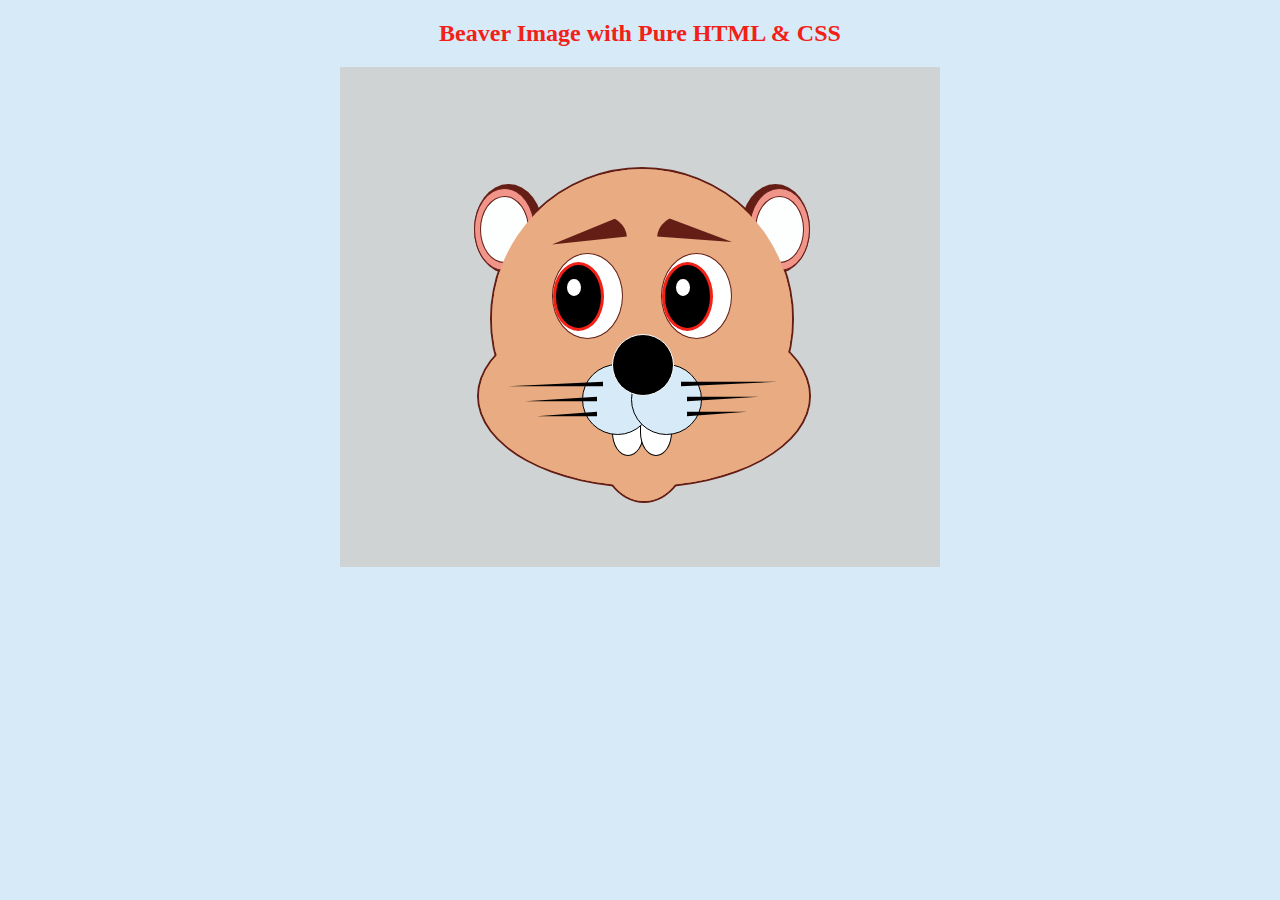
<file: Beaver-image/index.html>
<!DOCTYPE html>
<html lang="en">
  <head>
    <meta charset="UTF-8" />
    <meta http-equiv="X-UA-Compatible" content="IE=edge" />
    <meta name="viewport" content="width=device-width, initial-scale=1.0" />
    <title>Beaver-Image</title>
    <link rel="stylesheet" href="style.css" />
  </head>
  <body>
    <h2>Beaver Image with Pure HTML & CSS</h2>
    <!--image-box-->
    <div class="image-main-box">
      <!--main-face-->
      <div class="main-face">
        <!--main-face-copy-->
        <div class="main-face-copy"></div>
        <!--face-lower-->
        <div class="face-lower">
          <div class="face-lower-copy"></div>
        </div>
        <!--chin-->
        <div class="chin">
          <div class="chin-copy"></div>
        </div>
        <!--ears-left-->
        <div class="ear-left">
          <div class="ear-left-inner">
            <div class="ear-deep-inner"></div>
          </div>
        </div>
        <!--ears-right-->
        <div class="ear-right">
          <div class="ear-right-inner">
            <div class="ear-deep-inner"></div>
          </div>
        </div>
        <!--left-eye-->
        <div class="left-eye">
          <div class="inner-eye"></div>
          <div class="eye-pupil"></div>
        </div>
        <!--right-eye-->
        <div class="right-eye">
          <div class="inner-eye"></div>
          <div class="eye-pupil"></div>
        </div>
        <!--eyebrows-->
        <div class="eyebrow-left"></div>
        <div class="eyebrow-right"></div>
        <!--nose--->
        <div class="nose"></div>
        <!--mouth-left-->
        <div class="mouth-left"></div>
        <!--mouth-right-->
        <div class="mouth-right"></div>
        <!--teeth-->
        <div class="left-tooth"></div>
        <div class="right-tooth"></div>
        <!--hair-left-->
        <div class="hair-left-1"></div>
        <div class="hair-left-2"></div>
        <div class="hair-left-3"></div>
        <!--hair-right-->
        <div class="hair-right-1"></div>
        <div class="hair-right-2"></div>
        <div class="hair-right-3"></div>
      </div>
    </div>
  </body>
</html>
</file>
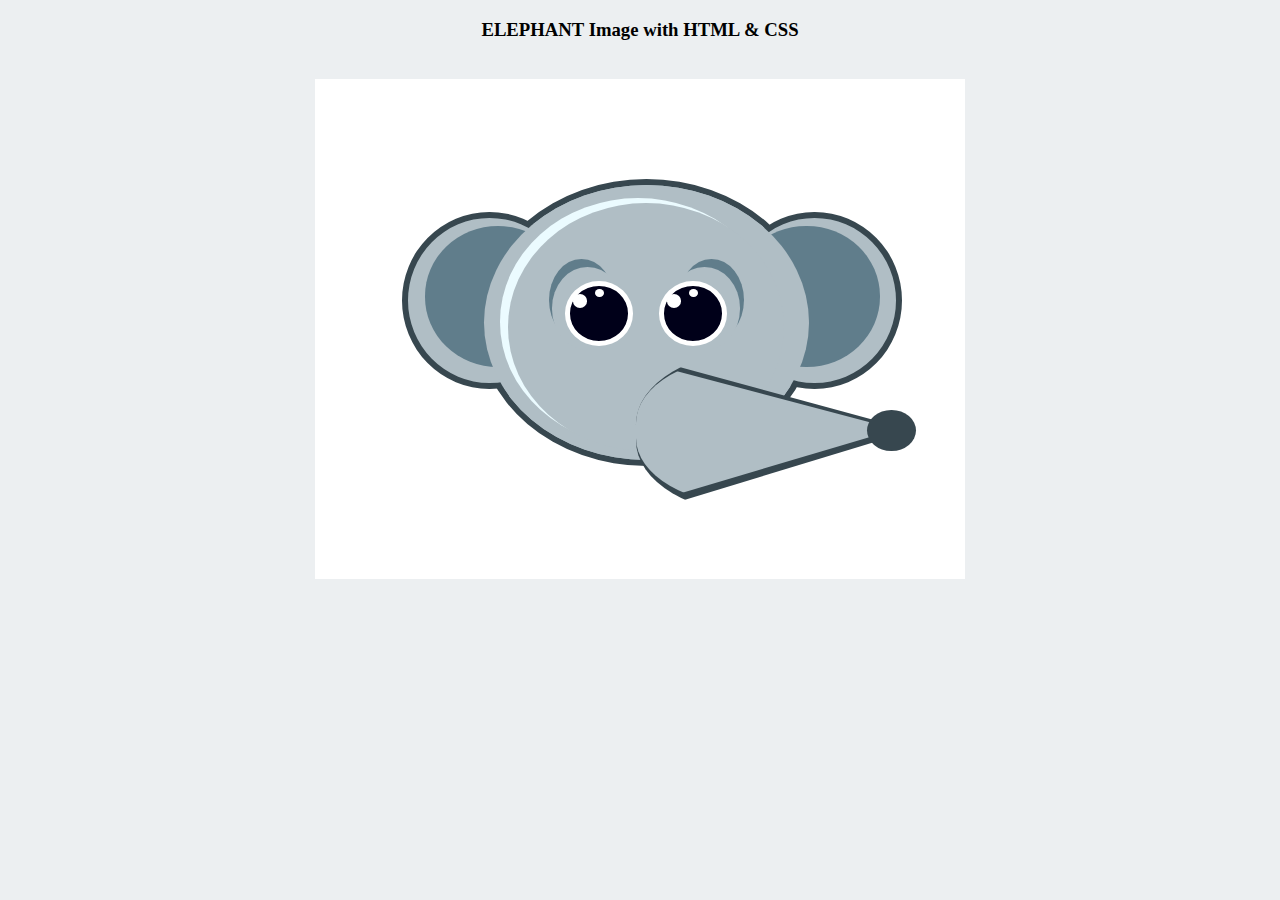
<file: Elephant-Image/index.html>
<!DOCTYPE html>
<html lang="en">
  <head>
    <meta charset="UTF-8" />
    <meta http-equiv="X-UA-Compatible" content="IE=edge" />
    <meta name="viewport" content="width=device-width, initial-scale=1.0" />
    <title>Elephant Image with CSS</title>
    <link rel="stylesheet" href="style.css" />
  </head>
  <body>
    <h3 id="title">ELEPHANT Image with HTML & CSS</h3>
    <!--Image Main Box-->
    <div class="main-box">
      <!--Main face Circle-->
      <div class="face-circle">
        <!--face circular copy-->
        <div class="face-circle-copy"></div>
        <!--Head Shine-->
        <div class="head-shine">
          <div class="head-shine-inner"></div>
        </div>
        <!--Eyebrows-->
        <div class="eyebrow-left">
          <div class="eyebrow-left-inner"></div>
        </div>
        <div class="eyebrow-right">
          <div class="eyebrow-right-inner"></div>
        </div>
        <!--Eyes-->
        <div class="left-eye">
          <div class="left-eye-inner-big"></div>
          <div class="left-eye-inner-small"></div>
        </div>
        <div class="right-eye">
          <div class="right-eye-inner-big"></div>
          <div class="right-eye-inner-small"></div>
        </div>
        <!--Ears-->
        <div class="left-ear">
          <div class="left-ear-inner"></div>
        </div>
        <div class="right-ear">
          <div class="right-ear-inner"></div>
        </div>
        <!--Nose-->
        <div class="nose"></div>
        <div class="nose-copy"></div>
        <div class="nose-round"></div>
      </div>
      <!--face-end-->
    </div>
    <!--box-end-->
  </body>
</html>
</file>
<file: Beaver-image/style.css>
:root {
  --body-bg-color: #d6eaf8;
  --basic-color: #e8ab82;
  --ear-color-dark: #641e16;
  --ear-color-light: #f1948a;
  --eyebrow-color: #a93226;
  --eye-white-color: #ffffff;
  --eye-black-color: #17202a;
  --eye-red-color: #f22016;
  --nose-dark-color: #424949;
  --nose-light-color: #eb984e;
  --nose-hair-color: #000000;
  --tooth-color: #fdfefe;
}
body {
  margin: 0 auto;
  padding: 0;
  background-color: var(--body-bg-color);
}
h2 {
  text-align: center;
  font-weight: 600;
  color: var(--eye-red-color);
}
.image-main-box {
  position: relative;
  width: 600px;
  height: 500px;
  margin: auto;
  background-color: #d0d3d4;
}
/* main-face */
.main-face {
  position: absolute;
  width: 50%;
  height: 60%;
  top: 20%;
  left: 25%;
  border-radius: 50%;
  border: 2px solid var(--ear-color-dark);
  background-color: var(--basic-color);
}
/* main-face-copy */
.main-face-copy {
  position: absolute;
  width: 100%;
  height: 100%;
  border-radius: 50%;
  z-index: 3;
  background-color: var(--basic-color);
}
/* face-lower */
.face-lower {
  position: absolute;
  width: 110%;
  height: 60%;
  top: 45%;
  left: -5%;
  border: 2px solid var(--ear-color-dark);
  border-radius: 50%;
  z-index: 1;
  background-color: var(--basic-color);
}
/* face-lower-copy */
.face-lower-copy {
  position: absolute;
  width: 100%;
  height: 100%;
  border-radius: 50%;
  z-index: 2;
  background-color: var(--basic-color);
}
/* chin */
.chin {
  position: absolute;
  width: 30%;
  height: 40%;
  top: 70%;
  left: 35%;
  border-radius: 50%;
  border: 2px solid var(--ear-color-dark);
  background-color: var(--basic-color);
}
/* chin-copy */
.chin-copy {
  position: absolute;
  width: 100%;
  height: 100%;
  border-radius: 50%;
  z-index: 2;
  background-color: var(--basic-color);
}
/*
** Ears
*/
/* ear-left */
.ear-left {
  position: absolute;
  width: 23%;
  height: 30%;
  top: 5%;
  left: -6%;
  border-radius: 50%;
  background-color: var(--ear-color-dark);
}
/* ear-left-inner */
.ear-left-inner {
  position: absolute;
  width: 85%;
  height: 90%;
  top: 5%;
  border: 1px solid var(--ear-color-dark);
  border-radius: 50%;
  background-color: var(--ear-color-light);
}
/* ear-right */
.ear-right {
  position: absolute;
  width: 23%;
  height: 30%;
  top: 5%;
  right: -6%;
  border-radius: 50%;
  background-color: var(--ear-color-dark);
}
/* ear-right-inner */
.ear-right-inner {
  position: absolute;
  width: 85%;
  height: 90%;
  top: 5%;
  right: 0%;
  border: 1px solid var(--ear-color-dark);
  border-radius: 50%;
  background-color: var(--ear-color-light);
}

/* ear-deep-inner */
.ear-deep-inner {
  position: absolute;
  width: 80%;
  height: 80%;
  left: 8%;
  top: 8%;
  border-radius: 50%;
  border: 1px solid var(--ear-color-dark);
  background-color: var(--tooth-color);
}
/*
**eyes
*/
/* left-eye */
.left-eye {
  position: absolute;
  width: 23%;
  height: 28%;
  top: 28%;
  left: 20%;
  border-radius: 50%;
  z-index: 4;
  border: 1px solid var(--ear-color-dark);
  background-color: var(--eye-white-color);
}
/* right-eye */
.right-eye {
  position: absolute;
  width: 23%;
  height: 28%;
  top: 28%;
  right: 20%;
  border-radius: 50%;
  z-index: 4;
  border: 1px solid var(--ear-color-dark);
  background-color: var(--eye-white-color);
}
/* inner-eye */
.inner-eye {
  position: absolute;
  width: 65%;
  height: 75%;
  top: 10%;
  border-radius: 50%;
  border: 3px solid var(--eye-red-color);
  background-color: var(--nose-hair-color);
}
/* eye-pupil */
.eye-pupil {
  position: absolute;
  width: 20%;
  height: 20%;
  top: 30%;
  left: 20%;
  border-radius: 50%;
  background-color: var(--eye-white-color);
}
/* eyebrow-left */
.eyebrow-left {
  position: absolute;
  width: 25%;
  height: 20%;
  top: 15%;
  left: 20%;
  z-index: 4;
  border-radius: 40%;
  background-color: var(--ear-color-dark);
  clip-path: polygon(0 51%, 100% 38%, 100% 0);
}
/* eyebrow-right */
.eyebrow-right {
  position: absolute;
  width: 25%;
  height: 20%;
  top: 15%;
  right: 20%;
  z-index: 4;
  border-radius: 40%;
  background-color: var(--ear-color-dark);
  clip-path: polygon(100% 47%, 0 38%, 0 0);
}
/* nose */
.nose {
  position: absolute;
  width: 20%;
  height: 20%;
  top: 55%;
  left: 40%;
  z-index: 5;
  border-radius: 50%;
  border: 1px solid var(--eye-white-color);
  background-color: var(--nose-hair-color);
}
/* mouth-left */
.mouth-left {
  position: absolute;
  width: 23%;
  height: 23%;
  top: 65%;
  left: 30%;
  z-index: 4;
  border-radius: 50%;
  border: 1px solid var(--nose-hair-color);
  background-color: var(--body-bg-color);
}
/* mouth-right */
.mouth-right {
  position: absolute;
  width: 23%;
  height: 23%;
  top: 65%;
  right: 30%;
  z-index: 4;
  border-radius: 50%;
  border: 1px solid var(--nose-hair-color);
  background-color: var(--body-bg-color);
}
/* teeth */
.left-tooth {
  position: absolute;
  width: 10%;
  height: 15%;
  top: 80%;
  left: 40%;
  z-index: 3;
  border-radius: 0 0 50% 50%;
  border: 1px solid var(--nose-hair-color);
  background-color: var(--eye-white-color);
}
.right-tooth {
  position: absolute;
  width: 10%;
  height: 15%;
  top: 80%;
  right: 40%;
  z-index: 3;
  border-radius: 0 0 50% 50%;
  border: 1px solid var(--nose-hair-color);
  background-color: var(--eye-white-color);
}
/* hair-left-1 */
.hair-left-1 {
  position: absolute;
  width: 40%;
  height: 15%;
  top: 65%;
  left: -3%;
  z-index: 5;
  background-color: var(--nose-hair-color);
  clip-path: polygon(100% 40%, 20% 50%, 100% 50%);
}
/* hair-left-2 */
.hair-left-2 {
  position: absolute;
  width: 30%;
  height: 15%;
  top: 70%;
  left: 5%;
  z-index: 5;
  background-color: var(--nose-hair-color);
  clip-path: polygon(100% 40%, 20% 50%, 100% 50%);
}
/* hair-left-3 */
.hair-left-3 {
  position: absolute;
  width: 25%;
  height: 15%;
  top: 75%;
  left: 10%;
  z-index: 5;
  background-color: var(--nose-hair-color);
  clip-path: polygon(100% 40%, 20% 50%, 100% 50%);
}

/* hair-right-1 */
.hair-right-1 {
  position: absolute;
  width: 40%;
  height: 15%;
  top: 65%;
  right: -3%;
  z-index: 5;
  background-color: var(--nose-hair-color);
  clip-path: polygon(80% 40%, 0 50%, 0 40%);
}
/* hair-right-2 */
.hair-right-2 {
  position: absolute;
  width: 30%;
  height: 15%;
  top: 70%;
  right: 5%;
  z-index: 5;
  background-color: var(--nose-hair-color);
  clip-path: polygon(80% 40%, 0 50%, 0 40%);
}
/* hair-right-3 */
.hair-right-3 {
  position: absolute;
  width: 25%;
  height: 15%;
  top: 75%;
  right: 10%;
  z-index: 5;
  background-color: var(--nose-hair-color);
  clip-path: polygon(80% 40%, 0 50%, 0 40%);
}
</file>
<file: Elephant-Image/style.css>
:root {
  --border-color: #37474f; /* the darkest grey */
  --ears-color: #607d8b; /* dark grey */
  --basic-color: #b0bec5; /* grey */
  --BG-color: #eceff1; /*light grey */
  --box-bg-color: #ffffff; /* almost white */
  --eye-black-color: #000019; /* almost black */
  --white-color: #ebfbff; /* almost white */
}
body {
  background-color: var(--BG-color);
}
#title {
  text-align: center;
  font-weight: 600;
}
/* A visible box will be centered horizontally due to the following code*/
.main-box {
  position: relative;
  display: block;
  width: 650px;
  height: 500px;
  background-color: var(--box-bg-color);
  margin: auto;
  margin-top: 3%;
}
/* Main face circle */
.face-circle {
  position: absolute;
  width: 50%;
  height: 55%;
  top: 20%;
  left: 25%;
  border-radius: 50%;
  border: 6px solid var(--border-color);
  background-color: var(--basic-color);
}
/* face circular copy */
.face-circle-copy {
  position: absolute;
  width: 100%;
  height: 100%;
  border-radius: 50%;
  z-index: 2;
  background-color: var(--basic-color);
}
/* head shine */
.head-shine {
  position: absolute;
  width: 85%;
  height: 90%;
  border-radius: 50%;
  top: 5%;
  left: 5%;
  z-index: 3;
  background-color: var(--white-color);
}
/* head-shine-inner */
.head-shine-inner {
  position: absolute;
  width: 100%;
  top: 2%;
  left: 3%;
  height: 100%;
  border-radius: 50%;
  z-index: 4;
  background-color: var(--basic-color);
}
/*
** Eyebrows
*/
/* eyebrow-left */
.eyebrow-left {
  position: absolute;
  width: 20%;
  height: 30%;
  top: 27%;
  left: 20%;
  border-radius: 50%;
  z-index: 3;
  background-color: var(--ears-color);
}
/* eyebrow-left-inner */
.eyebrow-left-inner {
  position: absolute;
  width: 110%;
  height: 100%;
  top: 10%;
  left: 5%;
  border-radius: 50%;
  z-index: 4;
  background-color: var(--basic-color);
}

/* eyebrow-right */
.eyebrow-right {
  position: absolute;
  width: 20%;
  height: 30%;
  top: 27%;
  right: 20%;
  border-radius: 50%;
  z-index: 3;
  background-color: var(--ears-color);
}
/* eyebrow-right-inner */
.eyebrow-right-inner {
  position: absolute;
  width: 110%;
  height: 100%;
  top: 10%;
  right: 5%;
  border-radius: 50%;
  z-index: 4;
  background-color: var(--basic-color);
}
/*
** Eyes
*/
/* left-eye */
.left-eye {
  position: absolute;
  width: 18%;
  height: 20%;
  top: 35%;
  left: 25%;
  border-radius: 50%;
  z-index: 3;
  border: 5px solid var(--box-bg-color);
  background-color: var(--eye-black-color);
}

/* left-eye-inner-big */
.left-eye-inner-big {
  position: absolute;
  width: 25%;
  height: 25%;
  top: 15%;
  left: 5%;
  border-radius: 50%;
  z-index: 3;
  background-color: var(--box-bg-color);
}
/* left-eye-inner-small */
.left-eye-inner-small {
  position: absolute;
  width: 15%;
  height: 15%;
  top: 5%;
  left: 43%;
  border-radius: 50%;
  z-index: 3;
  background-color: var(--box-bg-color);
}

/* right-eye */
.right-eye {
  position: absolute;
  width: 18%;
  height: 20%;
  top: 35%;
  right: 25%;
  border-radius: 50%;
  z-index: 3;
  border: 5px solid var(--box-bg-color);
  background-color: var(--eye-black-color);
}
/* right-eye-inner-big */
.right-eye-inner-big {
  position: absolute;
  width: 25%;
  height: 25%;
  top: 15%;
  left: 5%;
  border-radius: 50%;
  z-index: 3;
  background-color: var(--box-bg-color);
}
/* right-eye-inner-small */
.right-eye-inner-small {
  position: absolute;
  width: 15%;
  height: 15%;
  top: 5%;
  left: 43%;
  border-radius: 50%;
  z-index: 3;
  background-color: var(--box-bg-color);
}

/*
** Ears
*/
/* left-ear */
.left-ear {
  position: absolute;
  width: 50%;
  height: 60%;
  top: 10%;
  left: -25%;
  border-radius: 50%;
  border: 6px solid var(--border-color);
  background-color: var(--basic-color);
}
/* left-ear-inner */
.left-ear-inner {
  position: absolute;
  width: 90%;
  height: 85%;
  top: 5%;
  left: 10%;
  border-radius: 50%;
  background-color: var(--ears-color);
}
/* right-ear */
.right-ear {
  position: absolute;
  width: 50%;
  height: 60%;
  top: 10%;
  left: 75%;
  border-radius: 50%;
  border: 6px solid var(--border-color);
  background-color: var(--basic-color);
}
/* right-ear-inner */
.right-ear-inner {
  position: absolute;
  width: 90%;
  height: 85%;
  top: 5%;
  right: 10%;
  border-radius: 50%;
  background-color: var(--ears-color);
}

/*
** Nose
*/
/* nose */
.nose {
  position: absolute;
  width: 80%;
  height: 55%;
  top: 62%;
  left: 47%;
  border-radius: 45%;
  z-index: 4;
  background-color: var(--basic-color);
  clip-path: polygon(100% 49%, -1% 3%, 0% 100%);
}
/* nose-copy */
.nose-copy {
  position: absolute;
  width: 85%;
  height: 60%;
  top: 60%;
  left: 47%;
  z-index: 4;
  border-radius: 45%;
  z-index: 3;
  background-color: var(--border-color);
  clip-path: polygon(100% 49%, -1% 3%, 0% 100%);
}
/* nose-round */
.nose-round {
  position: absolute;
  width: 15%;
  height: 15%;
  border-radius: 50%;
  top: 82%;
  left: 118%;
  z-index: 4;
  background-color: var(--border-color);
}
</file>
